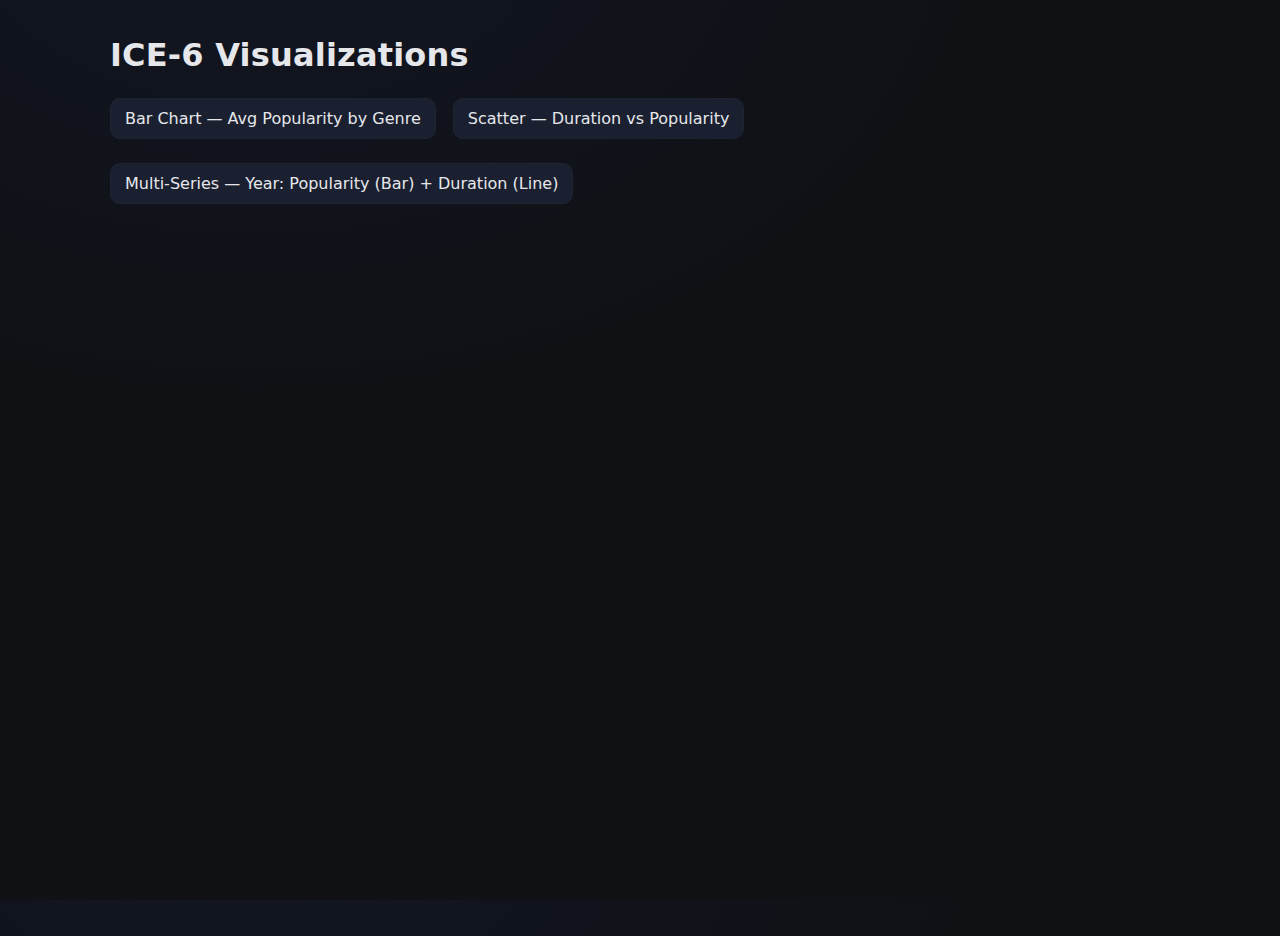
<file: index.html>
<!doctype html>
<html lang="en">
<head>
  <meta charset="utf-8" />
  <title>ICE-6 Visualizations</title>
  <meta name="viewport" content="width=device-width, initial-scale=1" />
  <link rel="stylesheet" href="styles.css" />
</head>
<body>
  <main class="container">
    <h1>ICE-6 Visualizations</h1>
    <nav class="links">
      <a href="bar.html">Bar Chart — Avg Popularity by Genre</a>
      <a href="scatter.html">Scatter — Duration vs Popularity</a>
      <a href="multi.html">Multi-Series — Year: Popularity (Bar) + Duration (Line)</a>
    </nav>
  </main>
</body>
</html>
</file>
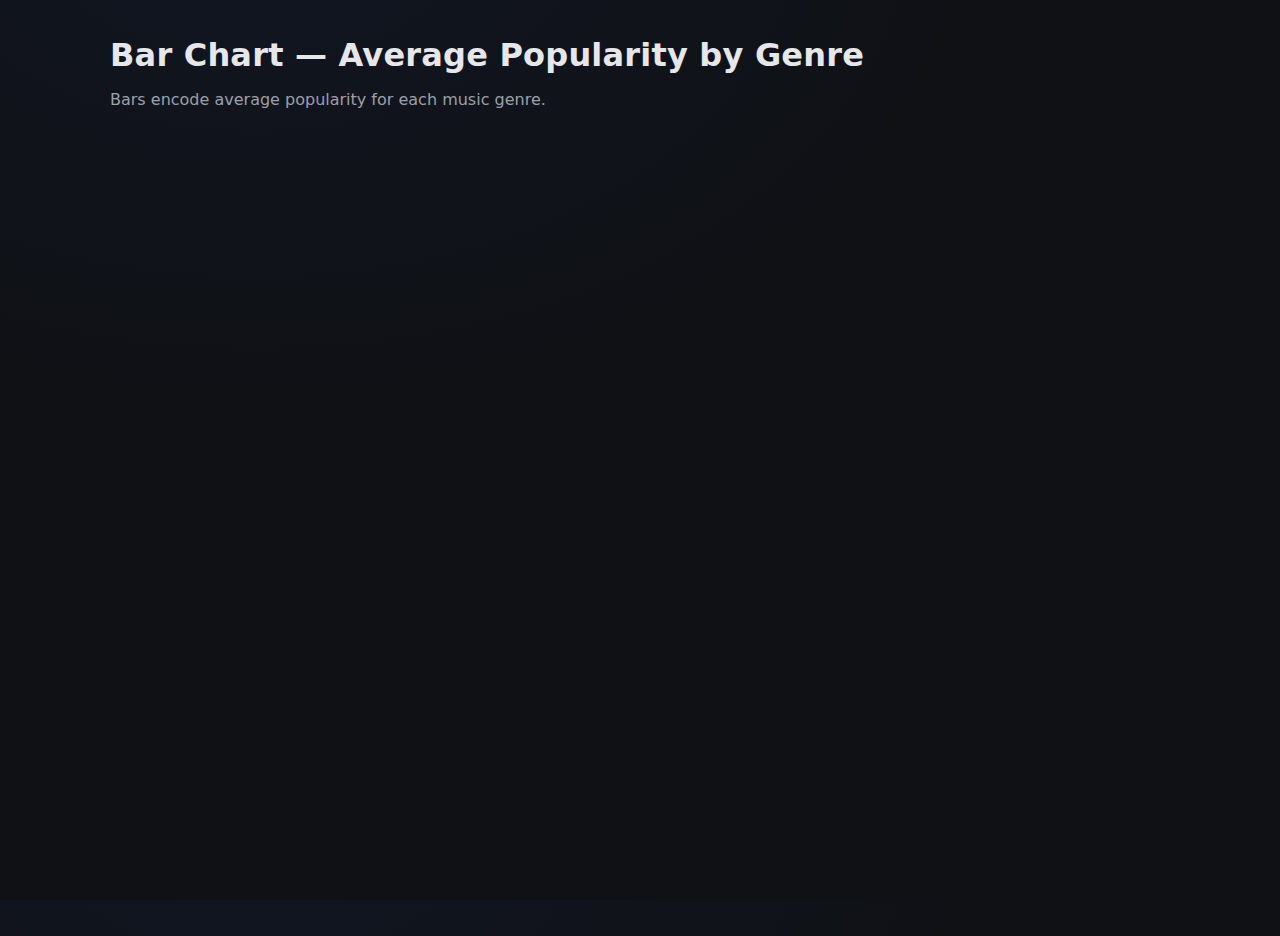
<file: bar.html>
<!doctype html>
<html lang="en">
<head>
  <meta charset="utf-8" />
  <title>Bar — Avg Popularity by Genre</title>
  <meta name="viewport" content="width=device-width, initial-scale=1" />
  <link rel="stylesheet" href="styles.css" />
</head>
<body>
  <main class="container">
    <h1>Bar Chart — Average Popularity by Genre</h1>
    <div id="chart"></div>
    <p class="footer-note">Bars encode average popularity for each music genre.</p>
  </main>
  <script src="https://d3js.org/d3.v7.min.js"></script>
  <script src="js/bar.js"></script>
</body>
</html>
</file>
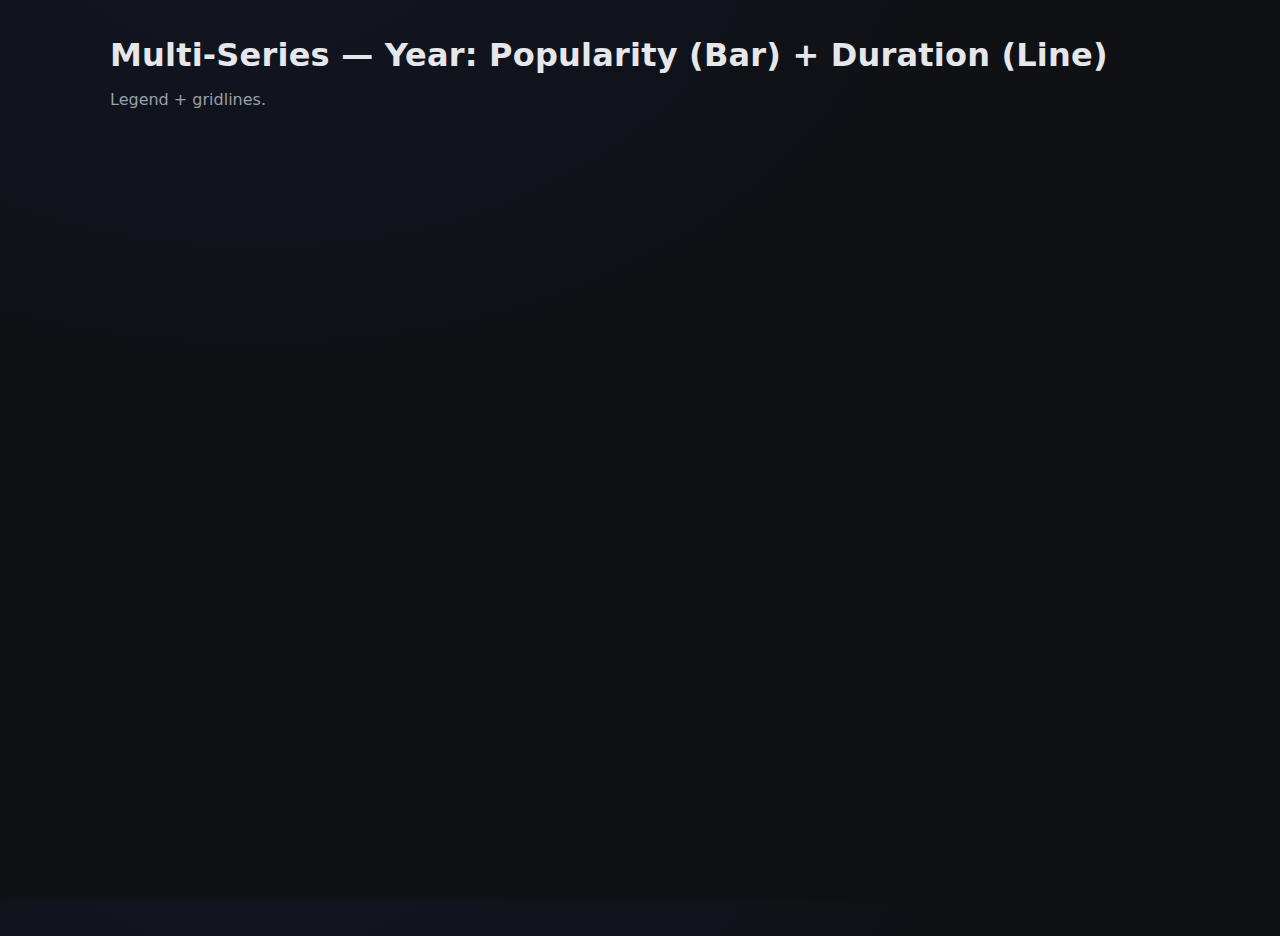
<file: multi.html>
<!doctype html>
<html lang="en">
<head>
  <meta charset="utf-8" />
  <title>Multi-Series — Year: Popularity (Bar) + Duration (Line)</title>
  <meta name="viewport" content="width=device-width, initial-scale=1" />
  <link rel="stylesheet" href="styles.css" />
</head>
<body>
  <main class="container">
    <h1>Multi-Series — Year: Popularity (Bar) + Duration (Line)</h1>
    <div id="chart"></div>
    <p class="footer-note">Legend + gridlines.</p>
  </main>
  <script src="https://d3js.org/d3.v7.min.js"></script>
  <script src="js/multi.js"></script>
</body>
</html>
</file>
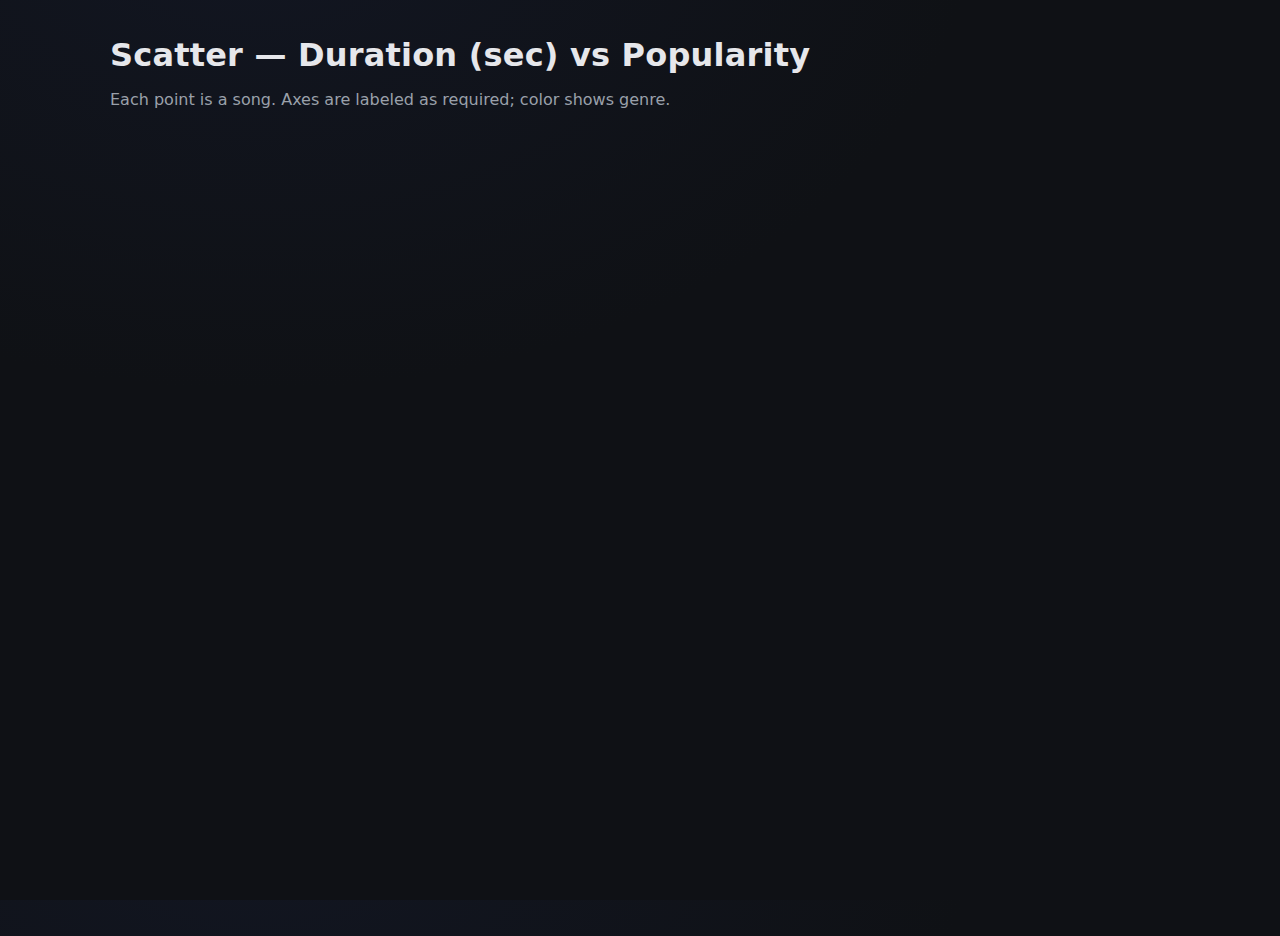
<file: scatter.html>
<!doctype html>
<html lang="en">
<head>
  <meta charset="utf-8" />
  <title>Scatter — Duration vs Popularity</title>
  <meta name="viewport" content="width=device-width, initial-scale=1" />
  <link rel="stylesheet" href="styles.css" />
</head>
<body>
  <main class="container">
    <h1>Scatter — Duration (sec) vs Popularity</h1>
    <div id="chart"></div>
    <p class="footer-note">Each point is a song. Axes are labeled as required; color shows genre.</p>
  </main>
  <script src="https://d3js.org/d3.v7.min.js"></script>
  <script src="js/scatter.js"></script>
</body>
</html>
</file>
<file: styles.css>
/* Dark theme base */
* { box-sizing: border-box; }
:root{
  --bg: #0f1115;
  --panel: #161a23;
  --text: #e6e7eb;
  --muted: #9aa0aa;
  --accentA: #6aa9ff;  /* bars */
  --accentB: #f6c453;  /* line */
  --grid: #2a3140;
  --border: #1f2431;
}
html, body { height: 100%; }
body {
  margin: 0;
  background: radial-gradient(1200px 800px at 20% -10%, #121622 0%, #0f1115 60%);
  color: var(--text);
  font-family: Inter, ui-sans-serif, system-ui, -apple-system, Segoe UI, Roboto, Arial, sans-serif;
}
.container { max-width: 1100px; margin: 36px auto; padding: 0 20px; }
h1 { margin: 0 0 16px; font-weight: 700; letter-spacing: .2px; }

.links a {
  display:inline-block; margin: 8px 12px 16px 0; padding:10px 14px;
  background: #1a2030; color: var(--text); text-decoration:none; border:1px solid var(--border);
  border-radius: 10px; transition: .2s transform, .2s background;
}
.links a:hover { background:#1e2435; transform: translateY(-1px); }

.note, .footer-note { color: var(--muted); }

svg {
  width: 100%;
  max-width: 1100px;
  background: var(--panel);
  border: 1px solid var(--border);
  border-radius: 14px;
  box-shadow: 0 10px 30px rgba(0,0,0,.35), inset 0 1px 0 rgba(255,255,255,.03);
}

.grid line { stroke: var(--grid); }
.grid path { display: none; }

.axis path, .axis line { stroke: var(--border); }
.axis text { fill: var(--text); font-size: 13px; }

.title { font-weight: 700; fill: var(--text); }
.label { fill: var(--muted); font-size: 13px; }

.bar { fill: var(--accentA); transition: .15s opacity, .2s transform; }
.bar:hover { opacity: .85; transform: translateY(-1px); }
.dot { transition: .15s opacity, .2s r; }
.dot:hover { opacity: .85; r: 6.5; }

.legend text { fill: var(--text); font-size: 13px; }
.legend rect { rx: 4; ry: 4; stroke: var(--border); stroke-width: 1; }

hr { border: 0; border-top: 1px solid var(--border); margin: 22px 0; }
</file>
